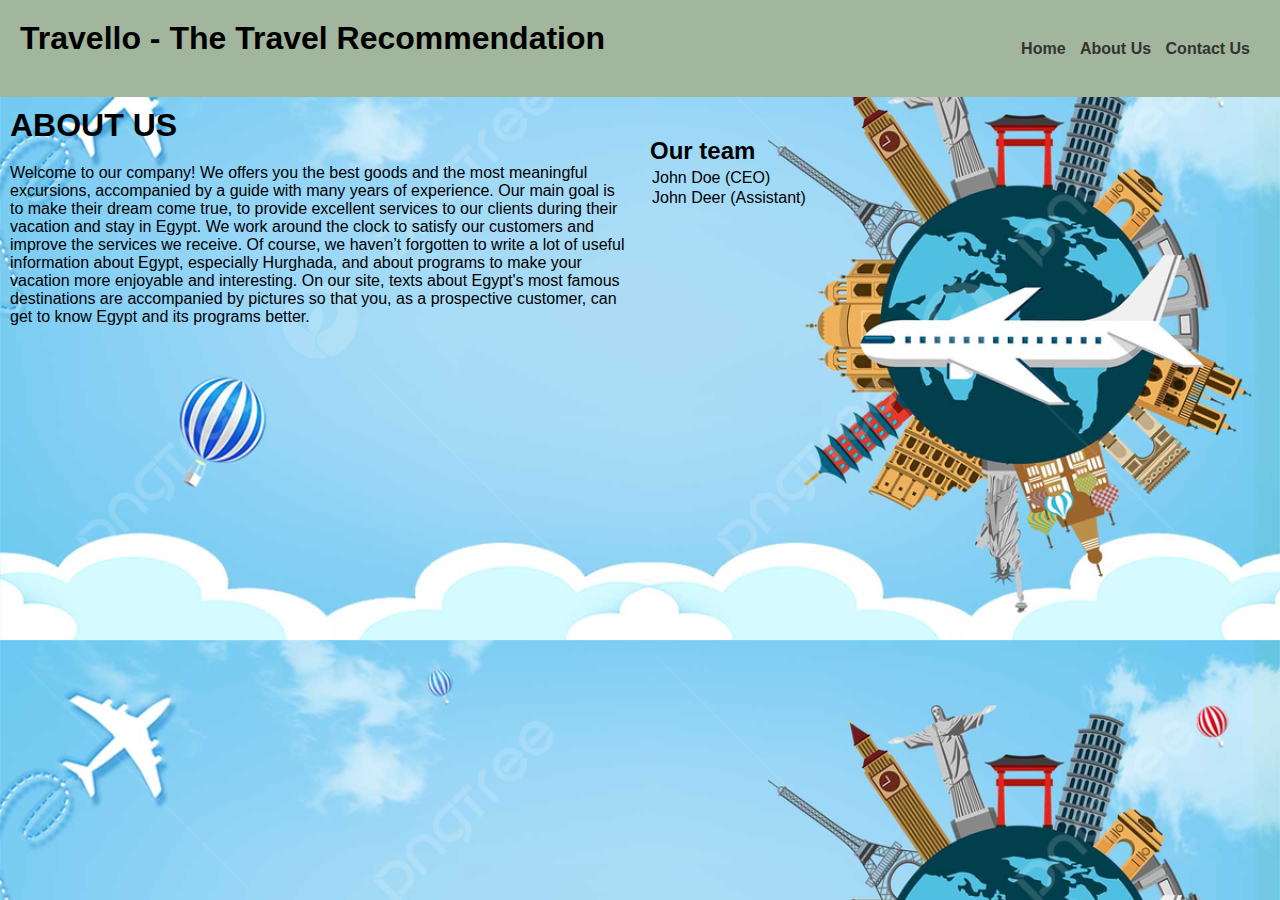
<file: about_us.html>
<!DOCTYPE html>
<html lang="en">
<head>
  <meta charset="UTF-8">
  <title>Travel Recommendation</title>
  <link rel="stylesheet" href="./travel_recommendation.css">
</head>
<body>
    <nav><h1>Travello - The Travel Recommendation</h1>
    <ul>
      <li><a href="./index.html" id="home">Home </a></li>
      <li><a href="./about_us.html" id="contact">About Us</a></li>
      <li><a href="./contact_us.html" id="contact">Contact Us</a></li>
    </ul>
</nav>
<div class="container">
    <div class="leftpane">
        <h1>ABOUT US</h1>
        Welcome to our company!
        We offers you the best goods and the most meaningful excursions, accompanied by a guide with many years of experience.
        Our main goal is to make their dream come true, to provide excellent services to our clients during their vacation and stay in Egypt.
        We work around the clock to satisfy our customers and improve the services we receive.
        Of course, we haven’t forgotten to write a lot of useful information about Egypt, especially Hurghada, and about programs to make your vacation more enjoyable and interesting. On our site, texts about Egypt's most famous destinations are accompanied by pictures so that you, as a prospective customer, can get to know Egypt and its programs better.      
    </div>    
    <div class="rightpane">
        <table>
            <tr>
            </td>
              <h2>
                Our team
              </h2>
            </td>  
            </tr>
              <td>
                John Doe (CEO)
              </td>
            </tr>
            <tr>
              <td>
                John Deer (Assistant)
              </td>
            </tr>
        </table>  
    </div>

</div>
</body>
</html>
</file>
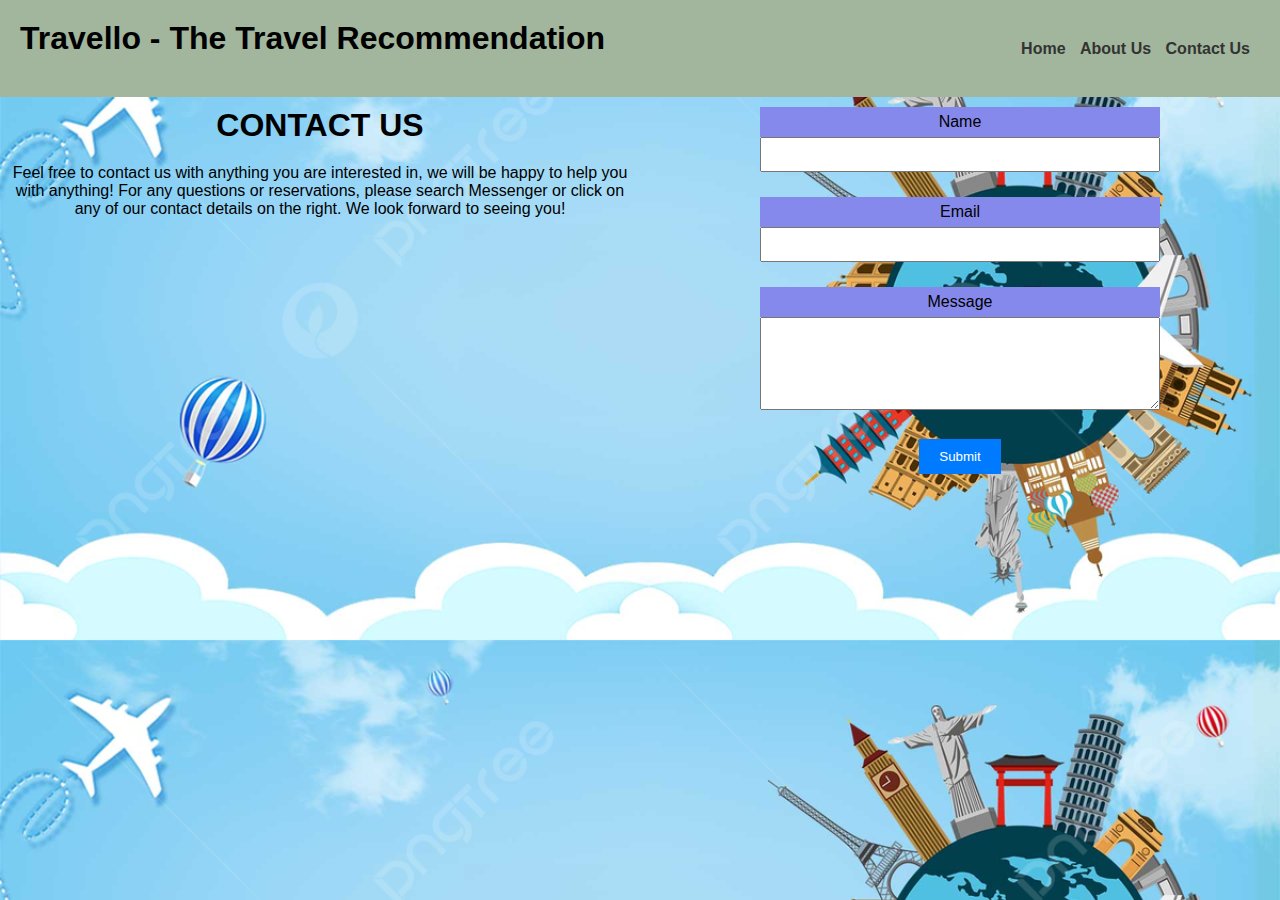
<file: contact_us.html>
<!DOCTYPE html>
<html lang="en">
<head>
  <meta charset="UTF-8">
  <title>Travel Recommendation</title>
  <link rel="stylesheet" href="./travel_recommendation.css">
  <style>
    body{
        text-align: center;
    }
    /* Some basic styling for demonstration purposes */
    #contactForm {
      max-width: 400px;
      margin: 0 auto;
    }
    #contactForm input,
    #contactForm textarea {
      width: 100%;
      margin-bottom: 15px;
      padding: 8px;
    }
    #contactForm button {
      padding: 10px 20px;
      background-color: #007bff;
      color: white;
      border: none;
      cursor: pointer;
    }
    #contactForm button:hover {
      background-color: #0056b3;
    }
  </style>

</head>
<body>
    <nav><h1>Travello - The Travel Recommendation</h1>
    <ul>
      <li><a href="./index.html" id="home">Home </a></li>
      <li><a href="./about_us.html" id="contact">About Us</a></li>
      <li><a href="./contact_us.html" id="contact">Contact Us</a></li>
    </ul>
</nav>
<div class="container">
    <div class="leftpane">
        <h1>CONTACT US</h1>
        Feel free to contact us with anything you are interested in, we will be happy to help you with anything! For any questions or reservations, please search Messenger or click on any of our contact details on the right. We look forward to seeing you!        
    </div>    
    <div class="rightpane">
        <form id="contactForm">
            <div>
              <label for="name">Name</label>
              <input type="text" id="name" name="name" required>
            </div>
            <div>
              <label for="email">Email</label>
              <input type="email" id="email" name="email" required>
            </div>
            <div>
              <label for="message">Message</label>
              <textarea id="message" name="message" rows="5" required></textarea>
            </div>
            <button type="submit" onclick="thankyou()">Submit</button>
          </form>
    </div>
</div>
<script>
    function thankyou(){
        alert('Thank you for contacting us!')
    }
  </script>
</body>
</html>
</file>
<file: travel_recommendation.css>
/* Basic CSS for the navigation bar */

*{
    margin: 0;
    padding: 0;
    box-sizing: border-box;
}
nav {
    background-color: #a1b69c;
    padding: 20px;
    display: flex;
    align-items: center;
    justify-content: space-between;
    
  }
  
  nav ul {
    list-style-type: none;
    /* padding: 0; */
  }
  
  nav ul li {
    display: inline;
    margin-right: 10px;
  }
  
  nav a {
    text-decoration: none;
    color: #333;
    font-weight: bold;
  }
  
  /* Basic CSS for the form elements */
  body {
    font-family: Arial, sans-serif;
    background-image: URL('./background.png');
    background-size: cover;    
  }
  
  h1 {
    margin-bottom: 20px;
  }
  
  div {
    margin-bottom: 10px;
  }
  
  label {
    display: inline-block;
    width: 100%;
    background-color: #8689ec;
    height: 30px;
    color: #000000;
    align-content: center;
  }
  
  input[type="text"],
  input[type="number"],
  select {
    width: 200px;
    padding: 5px;
  }
  
  button {
    padding: 7px 15px;
    background-color: #4CAF50;
    color: white;
    border: none;
    cursor: pointer;
  }
  
  button:hover {
    background-color: #45a049;
  }
  
  /* Basic CSS for the report section */
  h2 {
    margin-top: 30px;
  }
  
  #report,#result {
    padding: 10px;
    max-width: 400px;
    word-wrap: break-word;
  }
#result{
  display: flex;
  align-items: center;
  justify-content: space-around;
  flex-direction: column;
  background-color: #469bc5;
  visibility: hidden;
}
  #result img{
    width: 200px;
    height: 100px;
  }

.leftpane {
    float: left;
    width: 50%;
    margin: auto;
    padding: 10px;    
    align-content: center;
}
  
.rightpane {
    float: right;
    width: 50%;
    margin: auto;
    padding: 10px;    
    align-content: center;
    overflow: auto;
}
</file>
